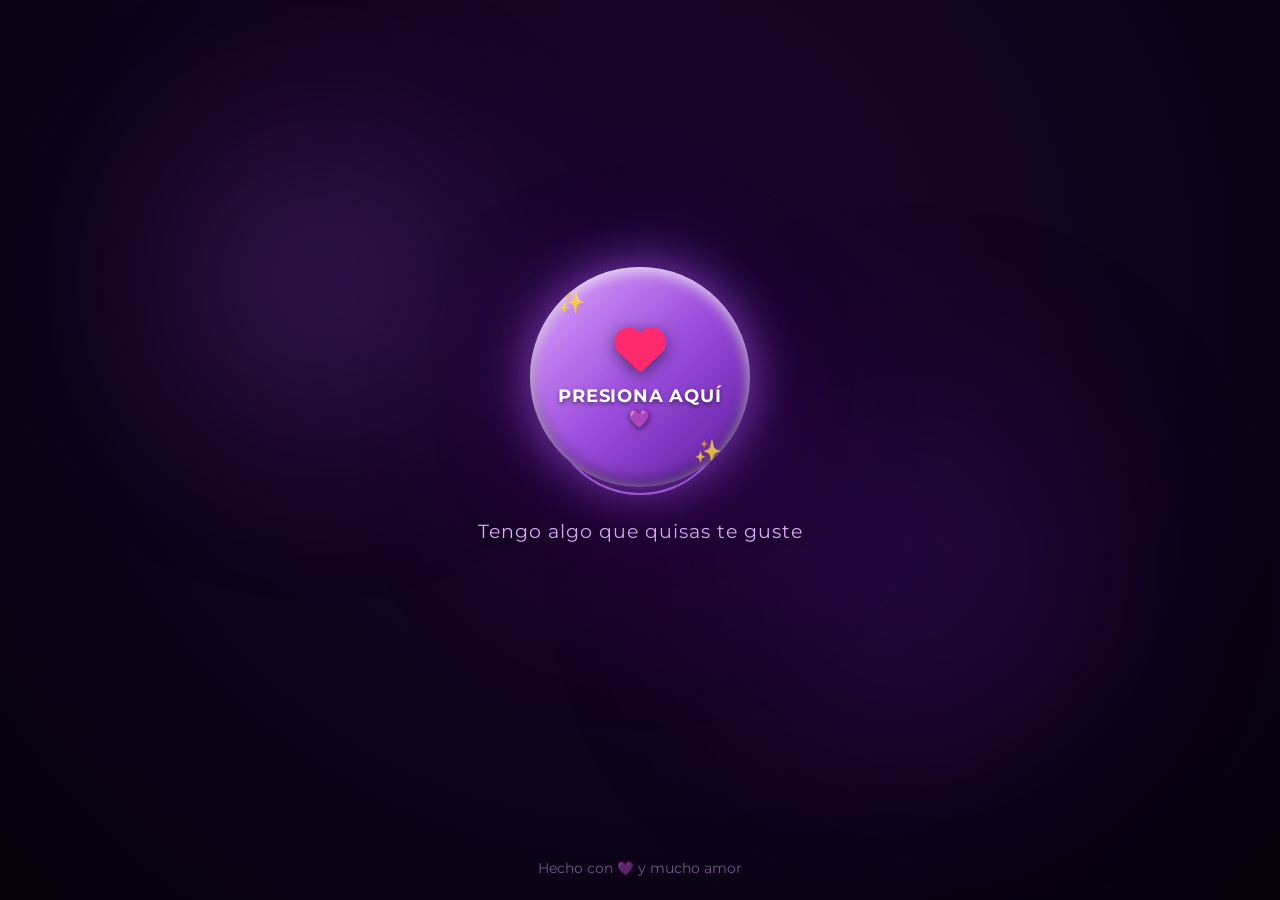
<file: index.html>
<!DOCTYPE html>
<html lang="es">
<head>
  <meta charset="UTF-8">
  <meta name="viewport" content="width=device-width, initial-scale=1.0, maximum-scale=5.0">
  <title>Un detalle especial 💜</title>
  <meta name="description" content="Una sorpresa especial interactiva con flores amarillas y música de fondo.">
  
  <!-- Open Graph Meta Tags for Sharing on WhatsApp, Instagram, Facebook, etc. -->
  <meta property="og:title" content="Un detalle especial para ti 💜">
  <meta property="og:description" content="Una sorpresa interactiva con flores amarillas y música de fondo.">
  <meta property="og:type" content="website">

  <!-- Google Fonts -->
  <link rel="preconnect" href="https://fonts.googleapis.com">
  <link rel="preconnect" href="https://fonts.gstatic.com" crossorigin>
  <link href="https://fonts.googleapis.com/css2?family=Dancing+Script:wght@600;700&family=Great+Vibes&family=Montserrat:wght@300;400;500;600;700&family=Playfair+Display:ital,wght@0,600;0,700;1,400&display=swap" rel="stylesheet">
  
  <!-- FontAwesome Icons -->
  <link rel="stylesheet" href="https://cdnjs.cloudflare.com/ajax/libs/font-awesome/6.4.0/css/all.min.css">
  
  <!-- Relative stylesheet link for web servers -->
  <link rel="stylesheet" href="./styles.css">
</head>
<body>
  <!-- Background Audio Element (Relative path for web deployment) -->
  <audio id="bgAudio" src="./cancion.mp3" preload="auto" loop></audio>

  <!-- Dynamic Petal Canvas Overlay -->
  <canvas id="petalCanvas"></canvas>

  <!-- Background Decorative Purple Glowing Orbs -->
  <div class="glow-orb orb-1"></div>
  <div class="glow-orb orb-2"></div>
  <div class="glow-orb orb-3"></div>

  <main class="app-container">

    <!-- INITIAL CENTER BUTTON VIEW -->
    <div id="heroSection" class="hero-section">
      <div class="pulse-ring"></div>
      <div class="pulse-ring delay"></div>
      
      <button id="surpriseBtn" class="surprise-btn" aria-label="Abrir sorpresa">
        <span class="btn-sparkle top-left">✨</span>
        <span class="btn-sparkle bottom-right">✨</span>
        <div class="btn-content">
          <i class="fa-solid fa-heart btn-icon"></i>
          <span class="btn-text">Presiona aquí 💜</span>
        </div>
      </button>
      <p class="hero-subtitle">Tengo algo que quisas te guste</p>
    </div>

    <!-- REVEAL CONTENT SECTION (Hidden Initially) -->
    <div id="revealSection" class="reveal-section hidden">
      
      <!-- Yellow Flower Garden Display -->
      <div class="flower-container" id="flowerContainer">
        <!-- Animated SVGs injected via script -->
      </div>

      <!-- Glassmorphic Purple Romantic Card -->
      <div class="message-card glass-card">
        <div class="card-header">
          <span class="sparkle-icon">✨</span>
          <h1 id="mainTitle" class="romantic-title">Te amo</h1>
          <span class="sparkle-icon">✨</span>
        </div>

        <div class="divider">
          <div class="divider-line"></div>
          <i class="fa-solid fa-heart divider-heart"></i>
          <div class="divider-line"></div>
        </div>

        <!-- ======================================================================
             EDITA TU TEXTO AQUÍ (PÁRRAFO EDITABLE DIRECTAMENTE EN EL CÓDIGO)
             ====================================================================== -->
        <div class="text-wrapper">
          <p id="mainParagraph" class="romantic-paragraph">
           Se que no te compre flores, ni te estoy dando algo que me haya costado algo de dinero, pero te lo hago de todo corazón con el poco tiempo que tengo a la mano. Se que mereces algo mucho mejor y espero el año que viene estar mas preparado para eso, pero por ahora espero disfrutes de mi esfuerzo en esto. Te amo Chelle.
           Desde el fondo de mi corazón: Tu femboy  
          </p>
        </div>
        <!-- ====================================================================== -->

        <!-- CONTROL TOOLBAR -->
        <div class="card-controls">
          <button id="replayBtn" class="tool-btn highlight" title="Lluvia de flores de nuevo">
            <i class="fa-solid fa-rotate-right"></i> Flores 💛
          </button>

          <button id="musicToggleBtn" class="tool-btn" title="Reproducir o pausar la música">
            <i class="fa-solid fa-music"></i> <span id="musicText">Pausar Música</span>
          </button>
        </div>

      </div>
    </div>

  </main>

  <!-- Footer -->
  <footer class="app-footer">
    <p>Hecho con 💜 y mucho amor</p>
  </footer>

  <!-- Relative script file link for web hosting -->
  <script src="./script.js"></script>
</body>
</html>
</file>
<file: styles.css>
/* ==========================================================
   NEGRO Y MORADO - ROMANTIC GLASSMORPHISM DESIGN SYSTEM
   ========================================================== */

:root {
  --bg-black: #05010a;
  --bg-dark-1: #0f031b;
  --bg-dark-2: #19062d;
  --purple-glow: #c77dff;
  --purple-bright: #9d4edd;
  --purple-mid: #7b2cbf;
  --purple-deep: #5a189a;
  --purple-light: #e0aaff;
  --purple-neon: #d800ff;

  --flower-gold: #ffd700;
  --flower-amber: #ffb700;

  --glass-bg: rgba(22, 7, 36, 0.65);
  --glass-border: rgba(199, 125, 255, 0.3);
  --glass-shadow: 0 15px 35px rgba(0, 0, 0, 0.8), 0 0 40px rgba(157, 78, 221, 0.3);
  
  --text-main: #ffffff;
  --text-muted: rgba(238, 224, 255, 0.9);
  
  --font-title: 'Great Vibes', cursive;
  --font-serif: 'Playfair Display', serif;
  --font-sans: 'Montserrat', sans-serif;
}

* {
  box-sizing: border-box;
  margin: 0;
  padding: 0;
  user-select: none;
}

body, html {
  width: 100%;
  min-height: 100vh;
  overflow-x: hidden;
  font-family: var(--font-sans);
  background: radial-gradient(circle at 50% 30%, var(--bg-dark-2), var(--bg-dark-1) 55%, var(--bg-black) 100%);
  color: var(--text-main);
  display: flex;
  flex-direction: column;
  align-items: center;
  justify-content: space-between;
  position: relative;
}

/* ==========================================================
   CANVAS & AMBIENT PURPLE GLOW ORBS
   ========================================================== */

#petalCanvas {
  position: fixed;
  top: 0;
  left: 0;
  width: 100vw;
  height: 100vh;
  pointer-events: none;
  z-index: 10;
}

.glow-orb {
  position: fixed;
  border-radius: 50%;
  filter: blur(100px);
  opacity: 0.45;
  pointer-events: none;
  z-index: 1;
  animation: floatOrb 12s infinite alternate ease-in-out;
}

.orb-1 {
  width: 380px;
  height: 380px;
  background: radial-gradient(circle, var(--purple-bright), transparent 70%);
  top: 10%;
  left: 10%;
}

.orb-2 {
  width: 480px;
  height: 480px;
  background: radial-gradient(circle, var(--purple-deep), transparent 70%);
  bottom: 10%;
  right: 10%;
  animation-delay: -5s;
}

.orb-3 {
  width: 320px;
  height: 320px;
  background: radial-gradient(circle, var(--purple-neon), transparent 70%);
  top: 50%;
  left: 50%;
  transform: translate(-50%, -50%);
  opacity: 0.25;
  animation-delay: -8s;
}

@keyframes floatOrb {
  0% { transform: translate(0, 0) scale(1); }
  50% { transform: translate(30px, -40px) scale(1.18); }
  100% { transform: translate(-20px, 30px) scale(0.9); }
}

/* ==========================================================
   MAIN CONTAINER
   ========================================================== */

.app-container {
  width: 100%;
  max-width: 900px;
  min-height: 90vh;
  display: flex;
  flex-direction: column;
  align-items: center;
  justify-content: center;
  padding: 2rem 1.5rem;
  z-index: 5;
  position: relative;
}

/* ==========================================================
   HERO SECTION - PURPLE CENTER BUTTON
   ========================================================== */

.hero-section {
  display: flex;
  flex-direction: column;
  align-items: center;
  justify-content: center;
  position: relative;
  text-align: center;
  transition: opacity 0.8s ease, transform 0.8s ease;
}

.hero-section.hidden-hero {
  opacity: 0;
  transform: scale(0.8);
  pointer-events: none;
  position: absolute;
}

/* Pulse Rings */
.pulse-ring {
  position: absolute;
  width: 180px;
  height: 180px;
  border-radius: 50%;
  border: 2px solid var(--purple-glow);
  opacity: 0.6;
  animation: pulseOut 2.5s infinite ease-out;
  pointer-events: none;
}

.pulse-ring.delay {
  animation-delay: 1.25s;
}

@keyframes pulseOut {
  0% {
    transform: scale(0.9);
    opacity: 0.8;
  }
  100% {
    transform: scale(2.2);
    opacity: 0;
  }
}

/* Center Purple Button */
.surprise-btn {
  position: relative;
  width: 220px;
  height: 220px;
  border-radius: 50%;
  border: none;
  background: linear-gradient(135deg, #e0aaff 0%, #9d4edd 50%, #5a189a 100%);
  box-shadow: 0 0 45px rgba(157, 78, 221, 0.7), 
              0 0 90px rgba(90, 24, 154, 0.5),
              inset 0 4px 14px rgba(255, 255, 255, 0.8),
              inset 0 -6px 14px rgba(0, 0, 0, 0.5);
  cursor: pointer;
  outline: none;
  transition: transform 0.3s cubic-bezier(0.175, 0.885, 0.32, 1.275), box-shadow 0.3s ease;
  animation: buttonHoverFloat 3s ease-in-out infinite alternate;
  display: flex;
  align-items: center;
  justify-content: center;
  padding: 1.5rem;
  overflow: hidden;
}

.surprise-btn:hover {
  transform: scale(1.1) rotate(3deg);
  box-shadow: 0 0 65px rgba(199, 125, 255, 0.95), 
              0 0 110px rgba(157, 78, 221, 0.8),
              inset 0 4px 18px rgba(255, 255, 255, 0.9);
}

.surprise-btn:active {
  transform: scale(0.95);
}

@keyframes buttonHoverFloat {
  0% { transform: translateY(0); }
  100% { transform: translateY(-12px); }
}

.btn-content {
  display: flex;
  flex-direction: column;
  align-items: center;
  gap: 0.5rem;
  color: #ffffff;
  z-index: 2;
}

.btn-icon {
  font-size: 3.2rem;
  color: #ff2a6d;
  filter: drop-shadow(0 4px 8px rgba(0,0,0,0.5));
  animation: heartBeat 1.5s infinite ease-in-out;
}

@keyframes heartBeat {
  0%, 100% { transform: scale(1); }
  25% { transform: scale(1.18); }
  40% { transform: scale(1); }
  60% { transform: scale(1.12); }
}

.btn-text {
  font-family: var(--font-sans);
  font-weight: 700;
  font-size: 1.15rem;
  letter-spacing: 0.8px;
  text-transform: uppercase;
  text-shadow: 0 2px 4px rgba(0,0,0,0.5);
}

.btn-sparkle {
  position: absolute;
  font-size: 1.4rem;
  opacity: 0.8;
  animation: sparkleTwinkle 2s infinite ease-in-out alternate;
}

.btn-sparkle.top-left { top: 22px; left: 28px; }
.btn-sparkle.bottom-right { bottom: 22px; right: 28px; animation-delay: -1s; }

@keyframes sparkleTwinkle {
  0% { transform: scale(0.8) rotate(0deg); opacity: 0.4; }
  100% { transform: scale(1.3) rotate(20deg); opacity: 1; }
}

.hero-subtitle {
  margin-top: 2rem;
  font-size: 1.2rem;
  font-weight: 400;
  color: var(--purple-light);
  letter-spacing: 1px;
  text-shadow: 0 2px 8px rgba(0,0,0,0.8);
}

/* ==========================================================
   REVEAL SECTION (FLOWERS & CARD)
   ========================================================== */

.reveal-section {
  width: 100%;
  display: flex;
  flex-direction: column;
  align-items: center;
  gap: 2rem;
  opacity: 1;
  transform: translateY(0);
  transition: opacity 1s ease, transform 1s cubic-bezier(0.16, 1, 0.3, 1);
}

.reveal-section.hidden {
  display: none;
  opacity: 0;
  transform: translateY(40px);
}

/* FLOWER CONTAINER */
.flower-container {
  width: 100%;
  min-height: 240px;
  display: flex;
  justify-content: center;
  align-items: flex-end;
  gap: 1.5rem;
  position: relative;
  padding-bottom: 1rem;
}

.single-flower {
  display: flex;
  flex-direction: column;
  align-items: center;
  transform-origin: bottom center;
  animation: bloomGrow 1.5s cubic-bezier(0.175, 0.885, 0.32, 1.275) forwards;
}

@keyframes bloomGrow {
  0% {
    transform: scale(0) translateY(50px) rotate(-15deg);
    opacity: 0;
  }
  60% {
    transform: scale(1.1) translateY(-10px) rotate(5deg);
    opacity: 1;
  }
  100% {
    transform: scale(1) translateY(0) rotate(0deg);
    opacity: 1;
  }
}

.sway-1 { animation: bloomGrow 1.5s forwards, swayStem 4s ease-in-out infinite alternate 1.5s; }
.sway-2 { animation: bloomGrow 1.7s 0.2s forwards, swayStem 4.8s ease-in-out infinite alternate-reverse 1.7s; }
.sway-3 { animation: bloomGrow 1.6s 0.4s forwards, swayStem 4.2s ease-in-out infinite alternate 1.6s; }

@keyframes swayStem {
  0% { transform: rotate(-3deg); }
  100% { transform: rotate(4deg); }
}

.flower-svg {
  width: 140px;
  height: 180px;
  filter: drop-shadow(0 0 15px rgba(255, 215, 0, 0.4)) drop-shadow(0 10px 20px rgba(0,0,0,0.6));
}

/* ==========================================================
   ROMANTIC GLASS CARD (BLACK & PURPLE)
   ========================================================== */

.glass-card {
  background: var(--glass-bg);
  backdrop-filter: blur(20px);
  -webkit-backdrop-filter: blur(20px);
  border: 1px solid var(--glass-border);
  box-shadow: var(--glass-shadow);
  border-radius: 26px;
}

.message-card {
  width: 100%;
  max-width: 650px;
  padding: 2.8rem 2.2rem;
  text-align: center;
  position: relative;
  overflow: hidden;
  animation: floatCardIn 1.2s cubic-bezier(0.16, 1, 0.3, 1) forwards;
}

.message-card::before {
  content: '';
  position: absolute;
  top: 0;
  left: -50%;
  width: 200%;
  height: 2px;
  background: linear-gradient(90deg, transparent, var(--purple-glow), transparent);
  animation: shineLine 4s infinite linear;
}

@keyframes shineLine {
  0% { transform: translateX(-100%); }
  100% { transform: translateX(100%); }
}

.card-header {
  display: flex;
  align-items: center;
  justify-content: center;
  gap: 1rem;
  margin-bottom: 0.8rem;
}

.sparkle-icon {
  font-size: 1.6rem;
  color: var(--purple-glow);
  animation: pulseSparkle 2s infinite ease-in-out alternate;
}

.romantic-title {
  font-family: var(--font-title);
  font-size: 5rem;
  font-weight: 700;
  background: linear-gradient(135deg, #ffffff 10%, #e0aaff 50%, #c77dff 100%);
  -webkit-background-clip: text;
  -webkit-text-fill-color: transparent;
  filter: drop-shadow(0 4px 14px rgba(199, 125, 255, 0.5));
  line-height: 1.1;
  letter-spacing: 1px;
}

.divider {
  display: flex;
  align-items: center;
  justify-content: center;
  gap: 1rem;
  margin: 1.2rem 0 1.8rem 0;
}

.divider-line {
  height: 1px;
  width: 90px;
  background: linear-gradient(90deg, transparent, var(--purple-glow), transparent);
}

.divider-heart {
  color: var(--purple-glow);
  font-size: 0.95rem;
  opacity: 0.85;
}

/* PARAGRAPH TEXT WRAPPER */
.text-wrapper {
  margin-bottom: 2rem;
  padding: 0.5rem;
}

.romantic-paragraph {
  font-family: var(--font-serif);
  font-size: 1.3rem;
  line-height: 1.85;
  color: var(--text-muted);
  font-weight: 400;
  padding: 1.2rem 1.4rem;
  border-radius: 18px;
  border: 1px solid rgba(199, 125, 255, 0.25);
  background: rgba(10, 3, 18, 0.55);
  box-shadow: inset 0 2px 10px rgba(0, 0, 0, 0.5);
}

/* TOOLBAR BUTTONS */
.card-controls {
  display: flex;
  justify-content: center;
  gap: 1rem;
}

.tool-btn {
  background: rgba(255, 255, 255, 0.08);
  border: 1px solid rgba(199, 125, 255, 0.3);
  color: var(--text-main);
  padding: 0.75rem 1.5rem;
  border-radius: 30px;
  font-family: var(--font-sans);
  font-size: 0.95rem;
  font-weight: 500;
  cursor: pointer;
  display: inline-flex;
  align-items: center;
  gap: 0.6rem;
  transition: all 0.3s ease;
}

.tool-btn:hover {
  background: rgba(157, 78, 221, 0.3);
  border-color: var(--purple-glow);
  transform: translateY(-2px);
  box-shadow: 0 5px 18px rgba(157, 78, 221, 0.35);
}

.tool-btn.highlight {
  background: linear-gradient(135deg, var(--flower-gold), var(--flower-amber));
  color: #1c052b;
  border: none;
  font-weight: 700;
  box-shadow: 0 4px 18px rgba(255, 215, 0, 0.5);
}

.tool-btn.highlight:hover {
  transform: translateY(-2px) scale(1.05);
  box-shadow: 0 6px 25px rgba(255, 215, 0, 0.7);
}

/* FOOTER */
.app-footer {
  padding: 1.5rem;
  text-align: center;
  font-size: 0.85rem;
  color: rgba(224, 170, 255, 0.5);
  z-index: 5;
}

/* RESPONSIVE DESIGN */
@media (max-width: 600px) {
  .romantic-title {
    font-size: 3.8rem;
  }

  .surprise-btn {
    width: 190px;
    height: 190px;
  }

  .message-card {
    padding: 2rem 1.2rem;
  }

  .romantic-paragraph {
    font-size: 1.1rem;
    padding: 1rem;
  }

  .flower-svg {
    width: 100px;
    height: 140px;
  }
}
</file>
